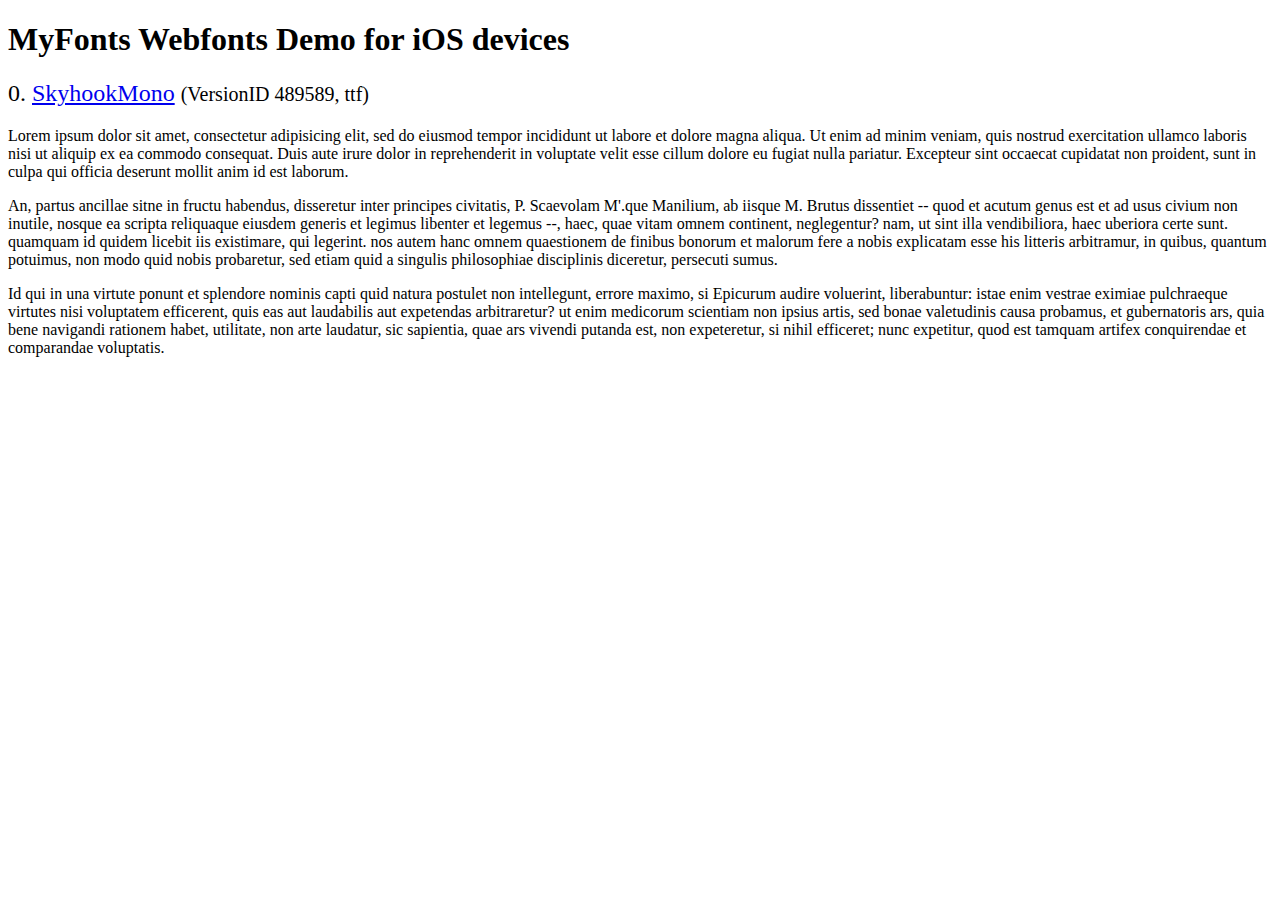
<file: svg_test.html>
<!DOCTYPE html>
<html>
<head>
<title>MyFonts Webfonts Demo for iOS devices</title>
<meta http-equiv="content-type" content="text/html; charset=utf-8" />

<style type="text/css" media="all">

	h2 {
		 font-weight:normal;
	}

		
	@font-face {
		font-family:"SkyhookMono";
		src:url("2F57A3_0.svg#SkyhookMono") format("svg");
	}
	
	.webfont_0 {
		font-family: SkyhookMono;
	}
		
</style>

</head>

<body>

<h1>MyFonts Webfonts Demo for iOS devices</h1>


<h2>0. <span class='webfont_0'><a href='http://www.myfonts.com/search/style::194625/'>SkyhookMono</a></span>
<small>(VersionID 489589, ttf)</small>
</h2>

<p class='webfont_0'>Lorem ipsum dolor sit amet, consectetur adipisicing elit, sed do eiusmod tempor incididunt ut labore et dolore magna aliqua. Ut enim ad minim veniam, quis nostrud exercitation ullamco laboris nisi ut aliquip ex ea commodo consequat. Duis aute irure dolor in reprehenderit in voluptate velit esse cillum dolore eu fugiat nulla pariatur. Excepteur sint occaecat cupidatat non proident, sunt in culpa qui officia deserunt mollit anim id est laborum.</p>

<p class='webfont_0'>An, partus ancillae sitne in fructu habendus, disseretur inter principes civitatis, P. Scaevolam M'.que Manilium, ab iisque M. Brutus dissentiet -- quod et acutum genus est et ad usus civium non inutile, nosque ea scripta reliquaque eiusdem generis et legimus libenter et legemus --, haec, quae vitam omnem continent, neglegentur? nam, ut sint illa vendibiliora, haec uberiora certe sunt. quamquam id quidem licebit iis existimare, qui legerint. nos autem hanc omnem quaestionem de finibus bonorum et malorum fere a nobis explicatam esse his litteris arbitramur, in quibus, quantum potuimus, non modo quid nobis probaretur, sed etiam quid a singulis philosophiae disciplinis diceretur, persecuti sumus.</p>

<p class='webfont_0'>Id qui in una virtute ponunt et splendore nominis capti quid natura postulet non intellegunt, errore maximo, si Epicurum audire voluerint, liberabuntur: istae enim vestrae eximiae pulchraeque virtutes nisi voluptatem efficerent, quis eas aut laudabilis aut expetendas arbitraretur? ut enim medicorum scientiam non ipsius artis, sed bonae valetudinis causa probamus, et gubernatoris ars, quia bene navigandi rationem habet, utilitate, non arte laudatur, sic sapientia, quae ars vivendi putanda est, non expeteretur, si nihil efficeret; nunc expetitur, quod est tamquam artifex conquirendae et comparandae voluptatis.</p>




</body>
</html>
</file>
